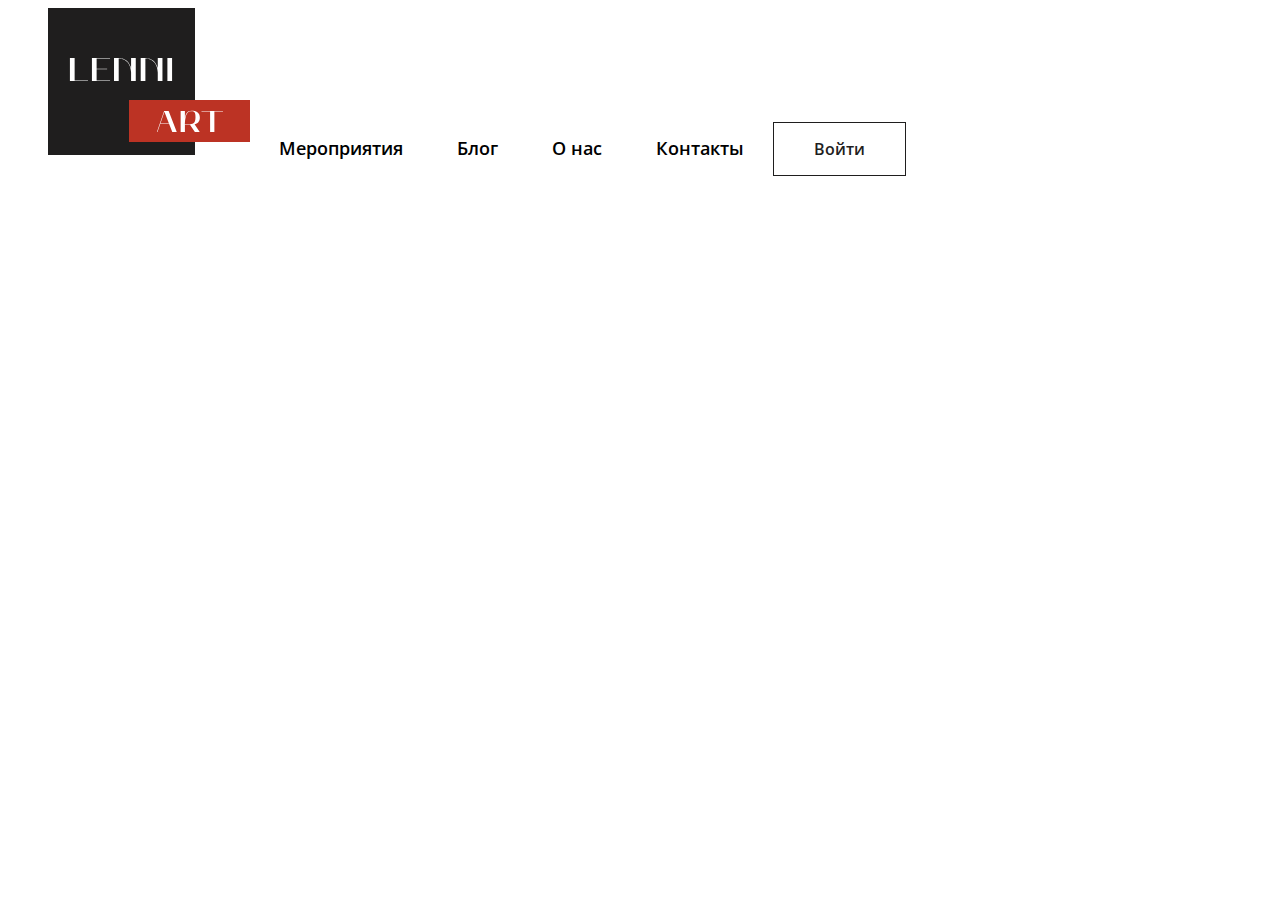
<file: OneDrive/Desktop/it academy/index.html>
<!DOCTYPE html>
<html lang="en">

<head>
    <meta charset="UTF-8">
    <meta name="viewport" content="width=device-width, initial-scale=1.0">
    <link rel="stylesheet" href="index.css">
    <link rel="preconnect" href="https://fonts.googleapis.com">
<link rel="preconnect" href="https://fonts.gstatic.com" crossorigin>
<link href="https://fonts.googleapis.com/css2?family=Lora:wght@400;500;600;700&family=Open+Sans:wght@400;500;600;700&display=swap" rel="stylesheet">
    <title>Academy</title>
</head>

<body class="body">
    <header class="page_headder">
        <div class="page_header_container">
            <a href="index.html" class="page_headder_logo"><img src="images/logo.svg" alt="Логотип"></a>
            <nav class="page_headder_nav">
                <a href="#" class="page_header_nav_link">Мероприятия</a>
                <a href="#" class="page_header_nav_link">Блог</a>
                <a href="#" class="page_header_nav_link">О нас</a>
                <a href="#" class="page_header_nav_link">Контакты</a>
            </nav>
            <a href="#" class="button_page_header_user-button">Войти</a>
        </div>
    </header>

    <main class="main">
        <div class="home">                
            <header class="main_header home_main_header"></header>              
            <section class="offers home_offers"></section>               
            <section class="about home_about"></section>
            <section class="upcomingMP home_upcomingMP"></section>
            <section class="listing home_listng"></section>
            <section class="contacts home_contacts"></section>
            <div class="doit home_doit"></div>
            

        </div>
    </main>
    <footer class="page_footer"></footer>
</body>

</html>
</file>
<file: OneDrive/Desktop/it academy/index.css>
.body{
    font-family: "Open Sans","sans-serif";
    font-size: 16px;
    font-weight: 400;
    font-style: normal;
    line-height: 1.375;
}


.page_headder{

}

.page_header_container{
    box-sizing: border-box;
    padding-left: 40px;
    padding-right: 40px;
    max-width: 1414px;
    width: 100%;
}
.page_headder_nav
{
    display: inline-block;
}

.page_header_nav_link{
    margin: 0 25px;
    font-weight: 600;
    color: #000;
    font-size: 18px;
    line-height: 25px;
    text-decoration: none;

}
.button_page_header_user-button{
    padding: 15px 40px;
    text-decoration: none;
    background-color: transparent;
    color:#1f1e1e;
    border: 1px solid #1f1e1e;
    font-size: 16px;
    line-height: normal;
    font-weight: 600;
 }
</file>
